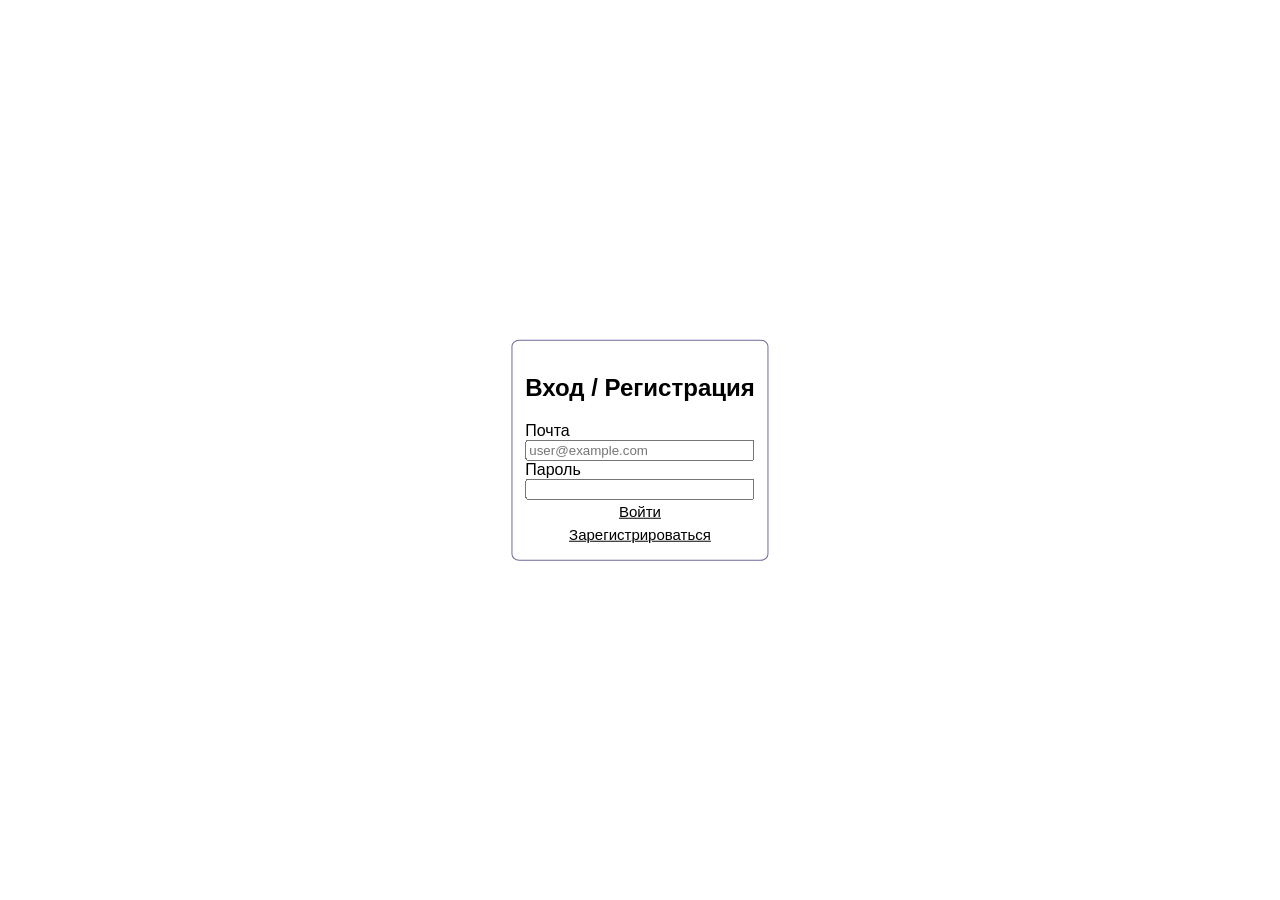
<file: client/index.html>
<!DOCTYPE html>
<html lang="ru">
<head>
    <meta charset="UTF-8">
    <meta name="viewport" content="width=device-width, initial-scale=1.0">
    <title>Список задач</title>
    <link rel="stylesheet" href="css/styles.css">
</head>
<body>
    <div id="auth-form" class="auth-form">
        <h2>Вход / Регистрация</h2>
        <div class="email">
            <label for="email">Почта</label>
            <input type="email" id="email" placeholder="user@example.com">
        </div>
        <div class="password">
            <label for="password">Пароль</label>
            <input type="password" id="password">
        </div>
        <div class="error-handler" >
            <label for="email" id="invalid-credentials-err"></label>
            <label for="email" id="user-exist-err"></label>
        </div>
        <div class="auth-form-btns">
            <button class="custom-btn" id="login-btn">Войти</button>
            <button class="custom-btn" id="register-btn">Зарегистрироваться</button>
        </div>
    </div>

    <!-- Основной интерфейс -->
    <div id="app" style="display: none;">
        <header>
            <div class="avatar">
                <img id="user-avatar" alt="">
                <button class="custom-btn" id="upload-avatar">Загрузить аватар</button>
                <!-- Скрытый input для выбора файла -->
                <input type="file" id="avatar-input" accept="image/*" style="display: none;" />
            </div>
            <h1>Пользователь: <span id="user-email"></span></h1>
            <button class="custom-btn" id="logout">Выйти</button>
        </header>
        <hr>
        <main>
            <div class="main-container">
                <button class="custom-btn" id="add-task">Добавить задачу</button>
                <div class="tasks-list" id="tasks-list">
                
                </div>
            </div>
        </main>
    </div>

    <!-- Модальное окно для добавления задачи -->
     <div id="add-task-modal">
        <div class="add-task-fields">
            <h3>Добавить задачу</h3>
            <label for="new-task-title">Название задачи</label>
            <input type="text" id="new-task-title" required>
            <label for="new-task-description">Описание (необязательно)</label>
            <textarea id="new-task-description" rows="3"></textarea>
            <button id="save-task">Добавить задачу</button>
            <button id="cancel-add">Отмена</button>
        </div>
     </div>

     <!-- Модальное окно для обновления задачи -->
      <div id="change-task-modal">
        <div class="change-task-fields">
            <h3>Изменить данные задачи</h3>
            <label for="updated-title">Название задачи</label>
            <input type="text" id="updated-title" required>
            <label for="updated-description">Описание (необязательно)</label>
            <textarea id="updated-description" rows="3"></textarea>
            <label for="task-status">Выполнено</label>
            <input type="checkbox" id="task-status">
            <button id="save-changes">Сохранить</button>
            <button id="cancel-changes">Отмена</button>
        </div>
      </div>

    <script type="module" src="js/main.js"></script>
</body>
</html>
</file>
<file: client/css/styles.css>
body{
    font-family: 'Trebuchet MS', 'Lucida Sans Unicode', 'Lucida Grande', 'Lucida Sans', Arial, sans-serif;
}

.auth-form{
    display: flex;
    flex-direction: column;
    border: 1px rgb(112, 107, 156) solid;
    border-radius: 3%;
    position: absolute;
    top: 50%;
    left: 50%;
    transform: translate(-50%, -50%);
    padding: 1%;
}

header{
    display: flex;
    justify-content: left;
    align-items: center;
}

.main-container{
    display: flex;
    flex-direction: column;
    margin-left: 2%;
}

.todo-container{
    width: 30%;
    display: flex;
    flex-direction: column;
    border: 1px solid rgb(130, 147, 179);
    border-radius: 15px;
    /* margin: 3%; */
    margin-bottom: 3%;
    padding: 1%;
}

#add-task-modal{
    display: none;
    position: fixed;
    top: 0;
    left: 0;
    width: 100%;
    height: 100%;
    background-color: rgba(0,0,0,0.5);
    z-index: 1000;
}

.add-task-fields{
    display: flex;
    flex-direction: column;
    position: absolute;
    top: 50%;
    left: 50%;
    transform: translate(-50%, -50%);
    background: white;
    padding: 20px;
    width: 300px;
}

#change-task-modal{
    display: none;
    position: fixed;
    top: 0;
    left: 0;
    width: 100%;
    height: 100%;
    background-color: rgba(0,0,0,0.5);
    z-index: 1000;
}

.change-task-fields{
    display: flex;
    flex-direction: column;
    position: absolute;
    top: 50%;
    left: 50%;
    transform: translate(-50%, -50%);
    background: white;
    padding: 20px;
    width: 300px;
}

.avatar{
    display: flex;
    flex-direction: column;
    align-items: center;
    width: 10%;
    height: 100%;
    /* border: 1px solid black; */
    margin: 1%;
}

#user-avatar{
    width: 100%;
    height: 100%;
}

#logout{
    margin: 1%;
}

.custom-btn{
    border: none;
    background-color: white;
    margin-top: 1%;
    margin-bottom: 1%;
    width: fit-content;
    text-decoration: underline;
    font-size: 15px;
}

.custom-btn:hover{
    cursor: pointer;
    color: rgb(139, 136, 136);
}

.email, .password{
    display: flex;
    flex-direction: column;
}

.auth-form-btns{
    display: flex;
    flex-direction: column;
    align-items: center;
}

.delete-todo{
    color: red;
}

.error-handler{
    color: red;
}
</file>
